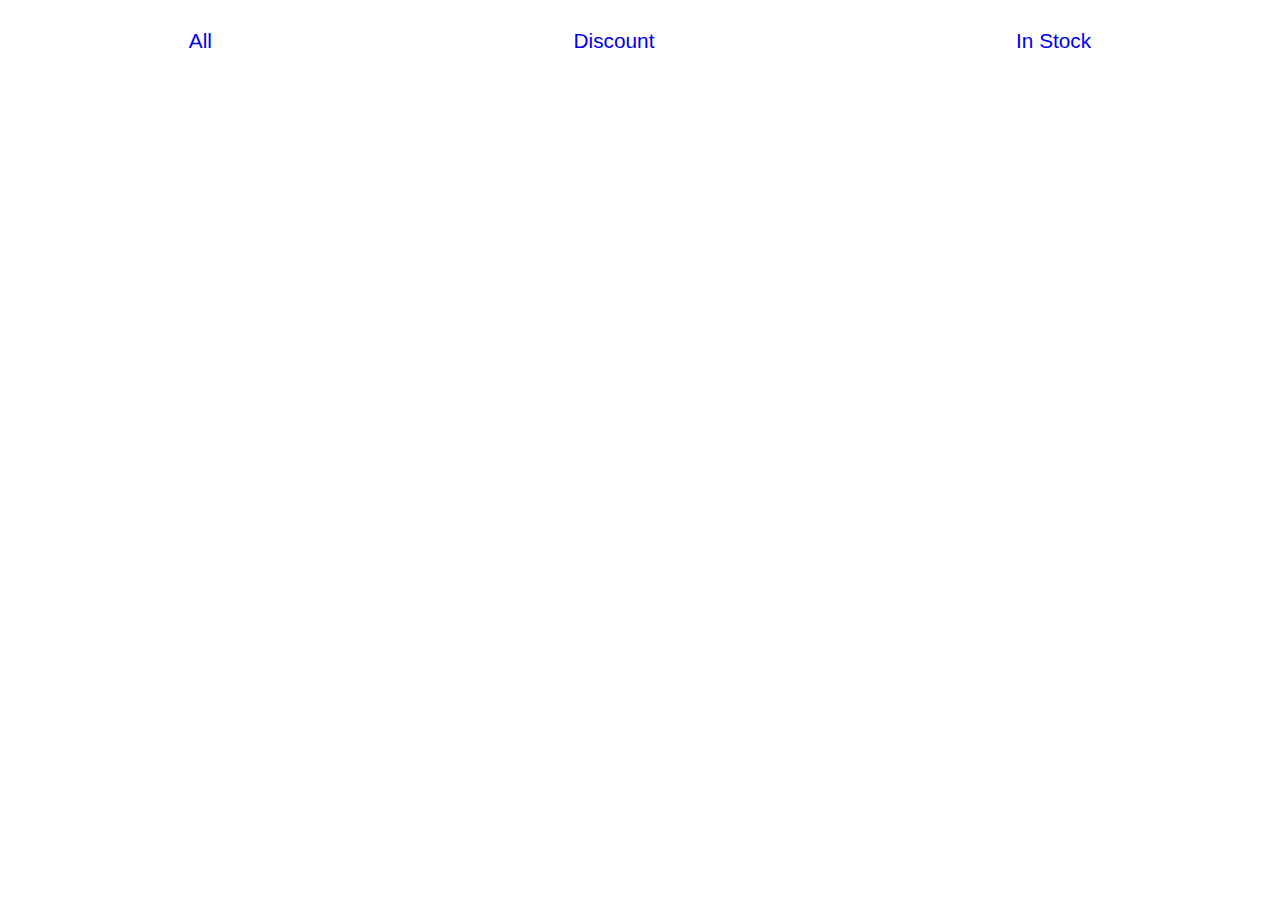
<file: index.html>
<!DOCTYPE html>
<html lang="en">

	<head>
		<meta charset="UTF-8">
		<title>Templates</title>
		<link rel="stylesheet" href="style.css">
	</head>
	<body>
		<nav>
			<a href="#" id="allLink">All</a>
			<a href="#" id="discount-filter">Discount</a>
			<a href="#" id="instock-filter">In stock</a>
		</nav>
		<main></main>
		<template id="myTemplate">
			<article>
				<img class="productImage">
				<h2 class="product-name">NAME</h2>
				<p class="description">DESCRIPTION</p>
				<p class="price">kr. <span>PRICE</span>,-</p>
				<p class="discount-price hide">Discount: <span>DISCOUNT</span>,-</p>
				<p class="soldout hide">SOLD OUT</p>
				<button class="details-button">Details</button>
			</article>
		</template>

		<div id="modal" class="hide">
			<div id="modal-content">
				<h2>NAME</h2>
				<p>LONG DESCRIPTION</p>
			</div>
		</div>

		<script src="scripts.js"></script>
	</body>

</html>
</file>
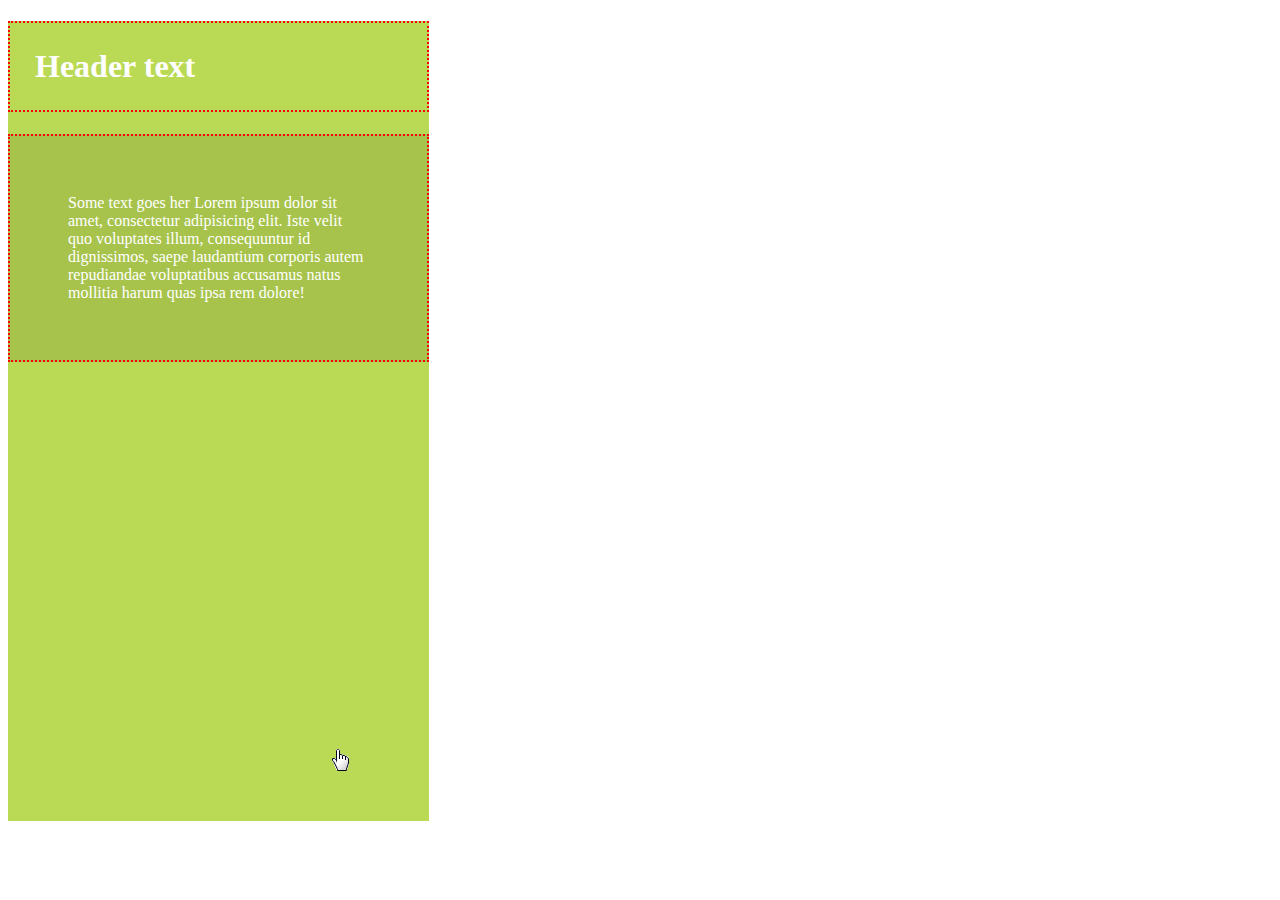
<file: custom_props.html>
<!DOCTYPE html>
<html lang="en">
	<head>
		<meta charset="UTF-8">
		<title>testing</title>
		<style>

			:root{
				--main-bg-color: #bada55;
				--second-bg-color: rgba(0, 0, 0, .1);
				--main-text-color: white;
				--main-padding: 50px;
				--border: dotted 2px red;
			}

			main{
				background-color: var(--main-bg-color);
				color: var(--main-text-color);
				width: calc(100% / 3);
				height: calc(100vh - 100px);
				background-image: url(hand.gif);
				background-repeat: no-repeat;
				background-position: calc(100% - 5em) calc(100% - 50px);
			}
			h1{
				color: var(--main-text-color);
				padding: calc(var(--main-padding) / 2);
				border: var(--border);
			}
			p{
				background-color: var(--second-bg-color);
				color: var(--main-text-color);
				padding: calc(var(--main-padding) + .5em);
				border: var(--border);
			}
		</style>
	</head>
	<body>
		<main>
			<h1>Header text</h1>
			<p>Some text goes her Lorem ipsum dolor sit amet, consectetur adipisicing elit. Iste velit quo voluptates illum, consequuntur id dignissimos, saepe laudantium corporis autem repudiandae voluptatibus accusamus natus mollitia harum quas ipsa rem dolore!</p>
		</main>
	</body>
</html>
</file>
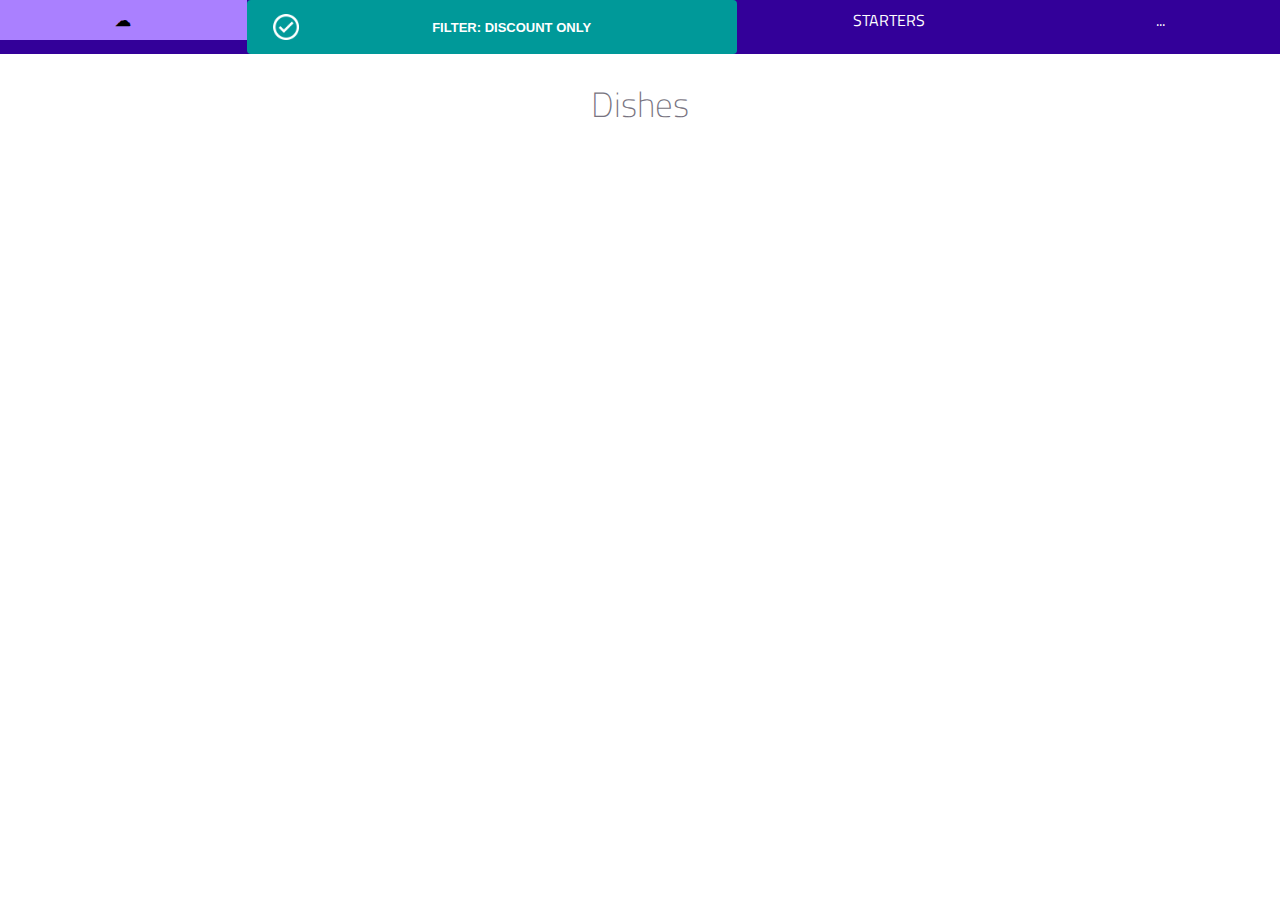
<file: petrograd.html>
<!DOCTYPE html>
<html>
<head>
	<meta charset="utf-8">
	<meta name="viewport" content="width=device-width">
	<title>Petrograd</title>
	<link href="https://fonts.googleapis.com/css?family=Titillium+Web:200,400,700" rel="stylesheet">
	<link rel="stylesheet" href="petrograd.css">
</head>

<body>
	<nav>
		<ul>
			<li><a href="#" title="Home">&#9729;</a></li>
			<li><button class="filter">Filter: discount only</button></li>
			<li><a href="#">Starters</a></li>
			<li><a href="#">...</a></li>
		</ul>
	</nav>
	<header>
		<h1>Dishes</h1>
	</header>
	<template id="productTemplate">
    <section>
      <img  alt="" />
      <h2>NAME</h2>
      <p>SHORTDESC</p>
      <aside>
        <ul>
          <li><span class="price">450</span> kr</li>
          <li>IN STOCK</li>
        </ul>
        <button>Read More</button>
      </aside>
      <div class="discount">Discount</div>
    </section>
  </template>
	<div class="grid"></div>

	<script>
		"use strict";

		const productListEndpoint = "https://kea-alt-del.dk/t5/api/productlist";
		const template = document.querySelector("#productTemplate").content;
		const imgbase = "https://kea-alt-del.dk/t5/site/imgs/";
		const parent = document.querySelector(".grid");

		fetch(productListEndpoint).then(event => event.json()).then(data => show(data));

		function show(data) {
			data.forEach(product => {
				const clone = template.cloneNode(true);
				clone.querySelector("h2").textContent = product.name;
				clone.querySelector("p").textContent = product.shortdescription;
				clone.querySelector(".price").textContent = product.price;
				clone.querySelector("img").src = imgbase + "small/" + product.image + "-sm.jpg";
				if (product.discount) {
					const newPrice = Math.round(product.price - product.price * product.discount / 100);
					clone.querySelector(".price").textContent = newPrice;
					clone.querySelector("section").classList.add("filter-discount")
				} else {
					clone.querySelector(".discount").classList.add("hide");
				}
				parent.appendChild(clone);
			});
		}

		document.querySelector("button.filter").addEventListener("click", () => {
			document.querySelectorAll("section").forEach(section => {
				if (!section.classList.contains('filter-discount')) {
					section.classList.add("hide");
				}
			})
		})
	</script>

</body>
</html>
</file>
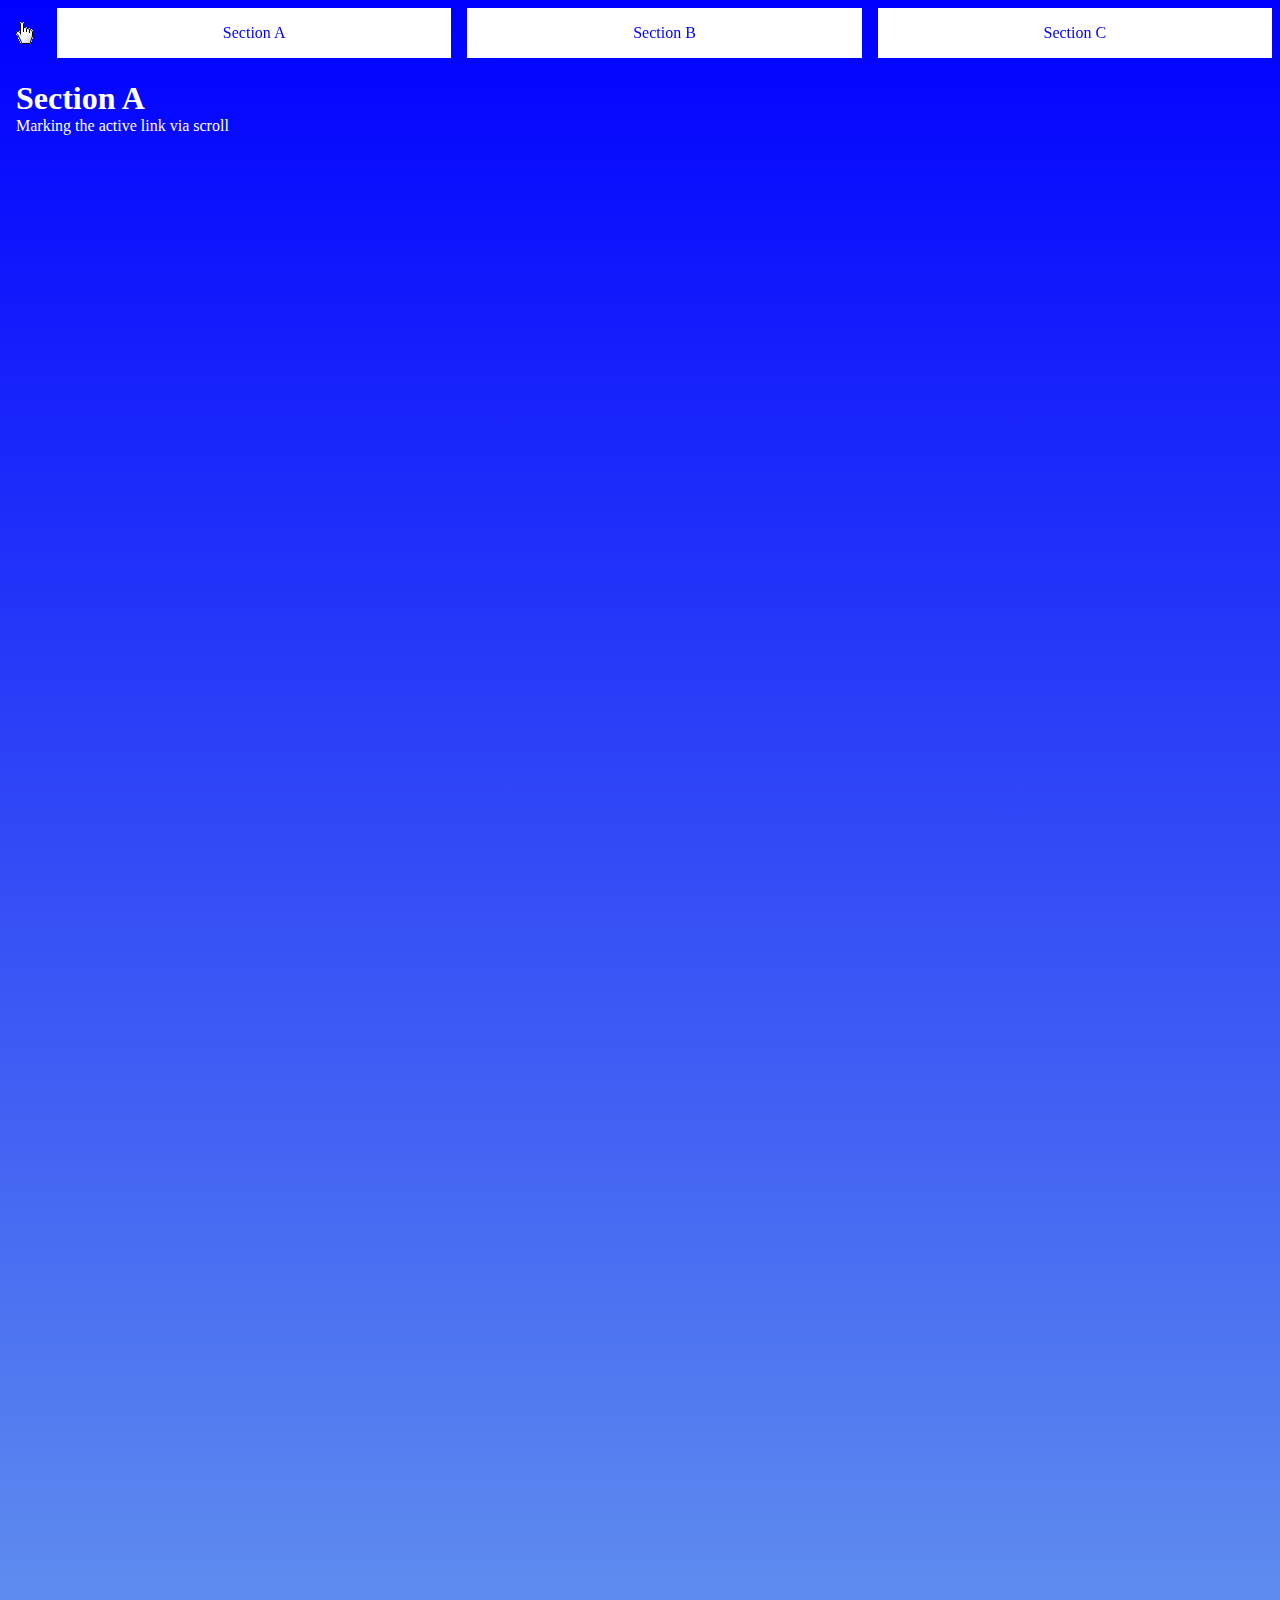
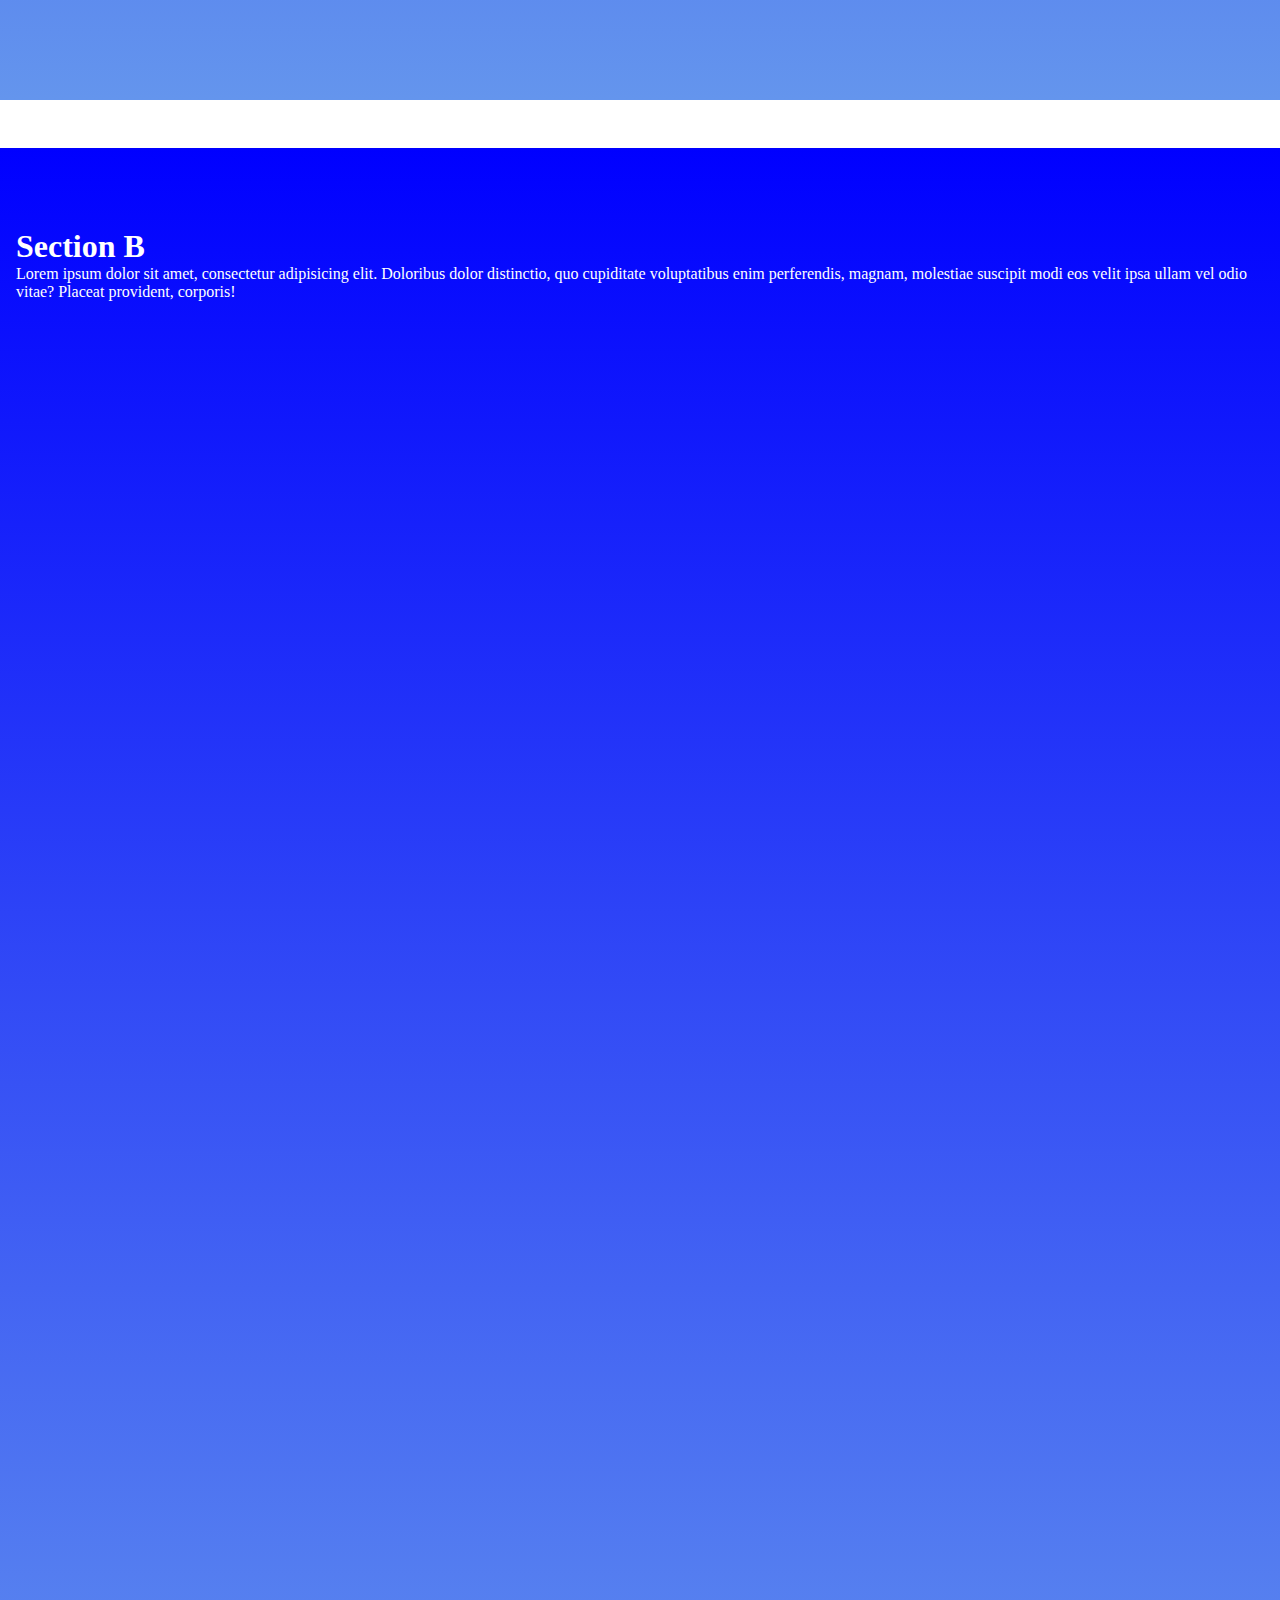
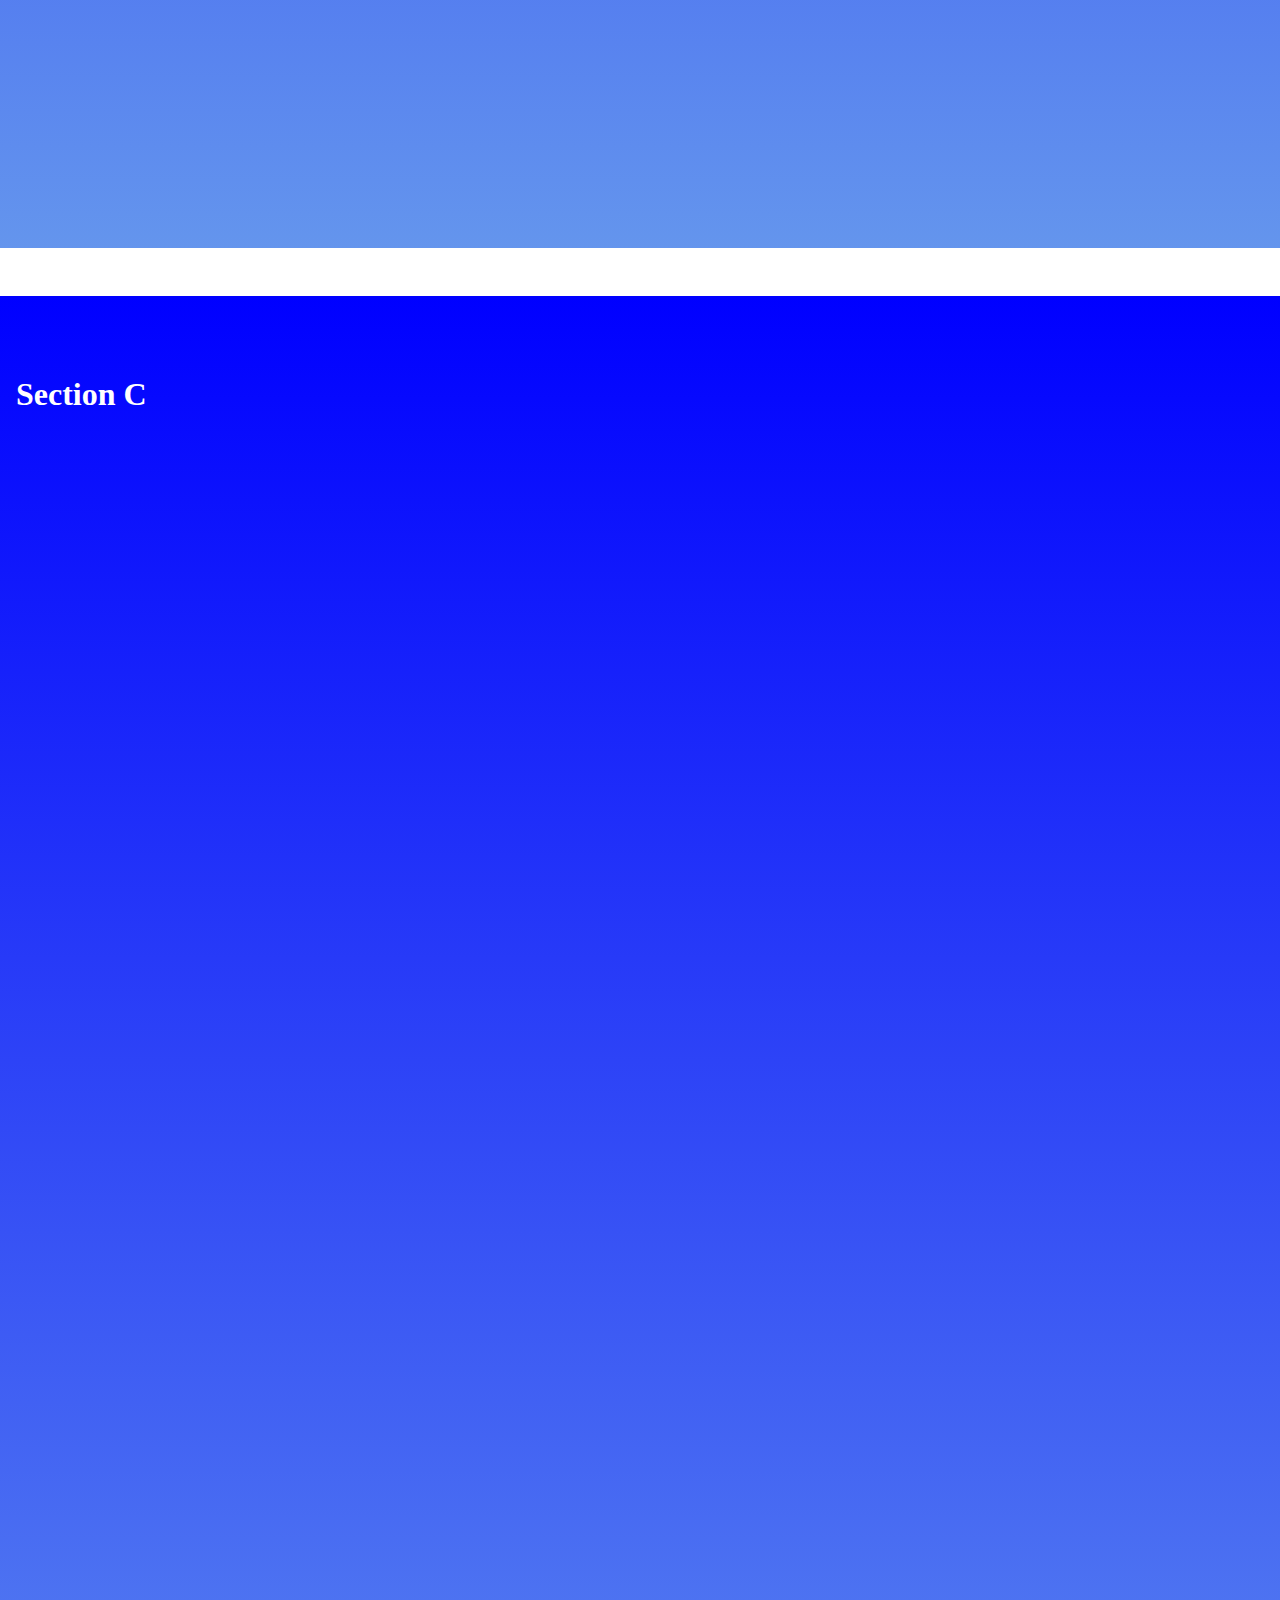
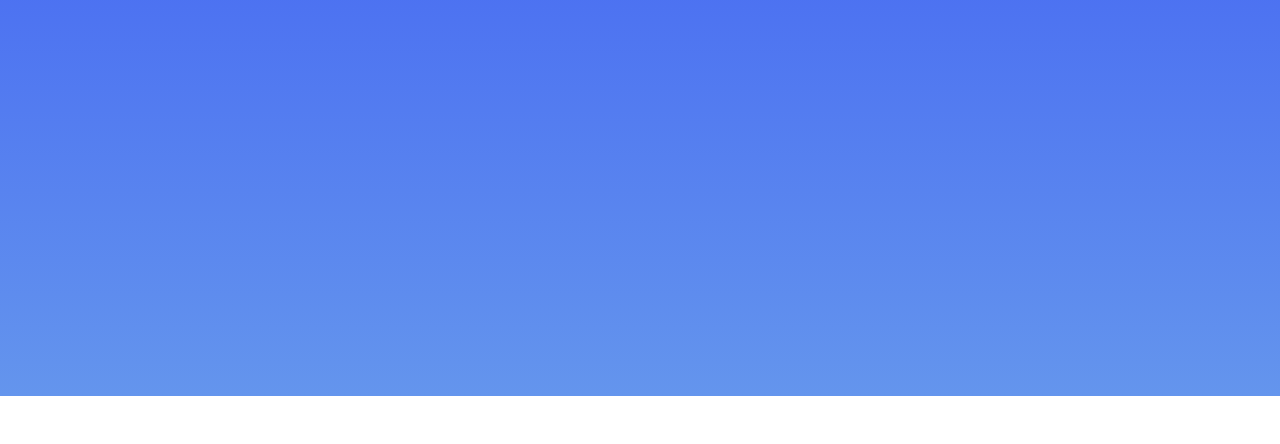
<file: scroll.html>
<!DOCTYPE html>
<html lang="en">

<head>
	<meta charset="UTF-8">
	<title>test this</title>
	<style>
		* {
			margin: 0;
			padding: 0;
		}

		.hide {
			display: none;
		}

		nav {
			position: fixed;
			display: flex;
			align-items: center;
			z-index: 10;
			width: 100vw;
		}

		a {
			margin: .5em;
			padding: 1em;
			background-color: white;
			flex-grow: 1;
			text-align: center;
			text-decoration: none;
		}

		img {
			margin: 1em;
		}

		div {
			padding-top: 5em;
			padding-left: 1em;
			margin-bottom: 3em;
			height: 180vh;
			background-image: linear-gradient(blue, cornflowerblue);
			color: white;
		}

	</style>
</head>

<body>
	<nav>
		<img src="hand.gif">
		<a href="#e1" id="l1">Section A</a>
		<a href="#e2" id="l2">Section B</a>
		<a href="#e3" id="l3">Section C</a>
	</nav>

	<main>
		<div id="e1">
			<h1>Section A</h1>
			<p>Marking the active link via scroll</p>
		</div>
		<div id="e2">
			<h1>Section B</h1>
			<p>Lorem ipsum dolor sit amet, consectetur adipisicing elit. Doloribus dolor distinctio, quo cupiditate voluptatibus enim perferendis, magnam, molestiae suscipit modi eos velit ipsa ullam vel odio vitae? Placeat provident, corporis!</p>
		</div>
		<div id="e3">
			<h1>Section C</h1>
		</div>
	</main>
	<script>
		"use strict"

		const main = document.querySelector("main");
		const links = document.querySelectorAll("a");
		const elms = document.querySelectorAll("div");

		window.addEventListener('scroll', e => {
			elms.forEach((elm, i) => {
				const position = elm.offsetTop - window.pageYOffset;
				if (position > -elm.offsetHeight && position < 1) {
					links[i].style.background = "red";
				} else {
					links[i].style.background = "white";
				}
			})
		});

	</script>
</body>

</html>
</file>
<file: style.css>
body{
	font-family: sans-serif;
	--bg-color: #def;
	--border: 2px solid var(--bg-color);
	--padding: 1em;
	--opacity: .9;
	--rotattion: rotate(40deg);
}
section{
	display: grid;
	grid-template-columns: repeat(auto-fill, minmax(15em, 1fr));
	grid-gap: .5em;
}
article{
	position: relative;
	border: var(--border);
	padding: var(--padding);
}
section>h2{
	grid-column: 1/-1;
	background-color: var(--bg-color);
	line-height: 2em;
	padding-left: 1em;
	text-transform: capitalize;
}
.discount-price{
	position: absolute;
	transform: var(--rotattion);
	top: 1em;
	right: 0;
	background-color: yellow;
	opacity: .9;
	padding: var(--padding);
}
.soldout{
	color: white;
	justify-content: center;
	text-align: center;
	position: absolute;
	width: calc(100% - 4em);
	top: 40%;
	background-color: red;
	padding: 1em;
	opacity: .9;
	transform: rotate(40deg);
}
img{
	width: 100%;
}
nav{
	display: flex;
	justify-content: space-around;
}
a{
	padding: 1em;
	text-transform: capitalize;
	text-decoration: none;
	font-size: 1.3em;
}
a:hover{
	background-color: var(--bg-color);
}
.hide{
	display: none;
}

#modal{
	position: fixed;
	left: 0;
	top: 0;
	width: 100%;
	height: 100%;
	background-color: rgba(0,0,0,.8);
}

#modal-content{
	background-color: beige;
	margin: 2em;
	padding: 2em;
	overflow: auto; /* this prevents the page from "jumping" when the opens */
}
</file>
<file: petrograd.css>
.grid .hide {
  display:none;
}


.grid {
  display: grid;
  grid-template-columns: repeat(auto-fill, minmax(15em, 1fr));
  grid-gap: 1.5em 0.5em;
}

.grid > section {
  align-items: center;
  display: flex;
  flex: 1 1 0;
  flex-direction: column;
  text-align: center;
  max-width: 400px;
  position: relative;
}

section .discount {
  position: absolute;
  top:0;
  right:0;
  padding: 0.2em;
  background-color: blue;
  color: white;
  transform: rotate(45deg);
  animation: blink 1s infinite alternate;
}
@keyframes blink {
  0% {
    opacity: 0;
  }
  50% {
    opacity:1;
  }
}
.grid > section > p {
  flex-grow: 1;
}

.grid ul {
  display: flex;
  justify-content: space-between;
}

.grid aside {
  width: 100%;
}

/* Basic styling for UI */

body {
  font: 16px "Titillium Web", sans-serif;
  margin: 0;
}

img {
  display:block;
  width: 100%;
  height: auto;
  border-radius: 2px;
}

nav {
  background: #330099;
}

nav ul {
  display: flex;
  justify-content: space-around;
  list-style-type: none;
  margin: 0;
  padding: 0;
}

nav ul li {
  flex-grow: 1;
}

nav ul li a {
  text-align: center;
  color: #fff;
  padding: 0.5em;
  display: block;
  text-transform: uppercase;
  text-decoration: none;
}

nav ul li a.active {
  background: #24006B;
}

nav ul li a:hover {
  background: #AA80FF;
  color: #000;
  font-weight: 700;
}

header {
  text-align: center;
}

h1 {
  color: #777380;
  font-weight: 200;
  font-size: 35px;
}

h2 {
  font-size: 25px;
}

.grid > section {
  background: #fff;
  padding: 1em;
  margin: 0.5em;
  border-radius: 4px;
}

button {
  background: #009999 url(ok.png);
  background-repeat: no-repeat;
  background-position: 2em 50%;
  background-size: 2em;
  border: 0;
  border-radius: 4px;
  cursor: pointer;
  color: #FFF;
  font-weight: bold;
  font-size: 13px;
  padding: 1.5em 3em;
  padding-left: 6em;
  text-transform: uppercase;
  display: block;
  width: 100%;
}

button:hover {
  background-color: #006B6B;
  background-size: 3em;
  background-position: 1.5em 50%;
}

.grid ul {
  list-style-type: none;
  padding: 0;
}

.grid li {
  background: #eee;
  font-weight: 700;
  padding: 0.3em 0.6em;
  border-radius: 1em;
}
</file>
